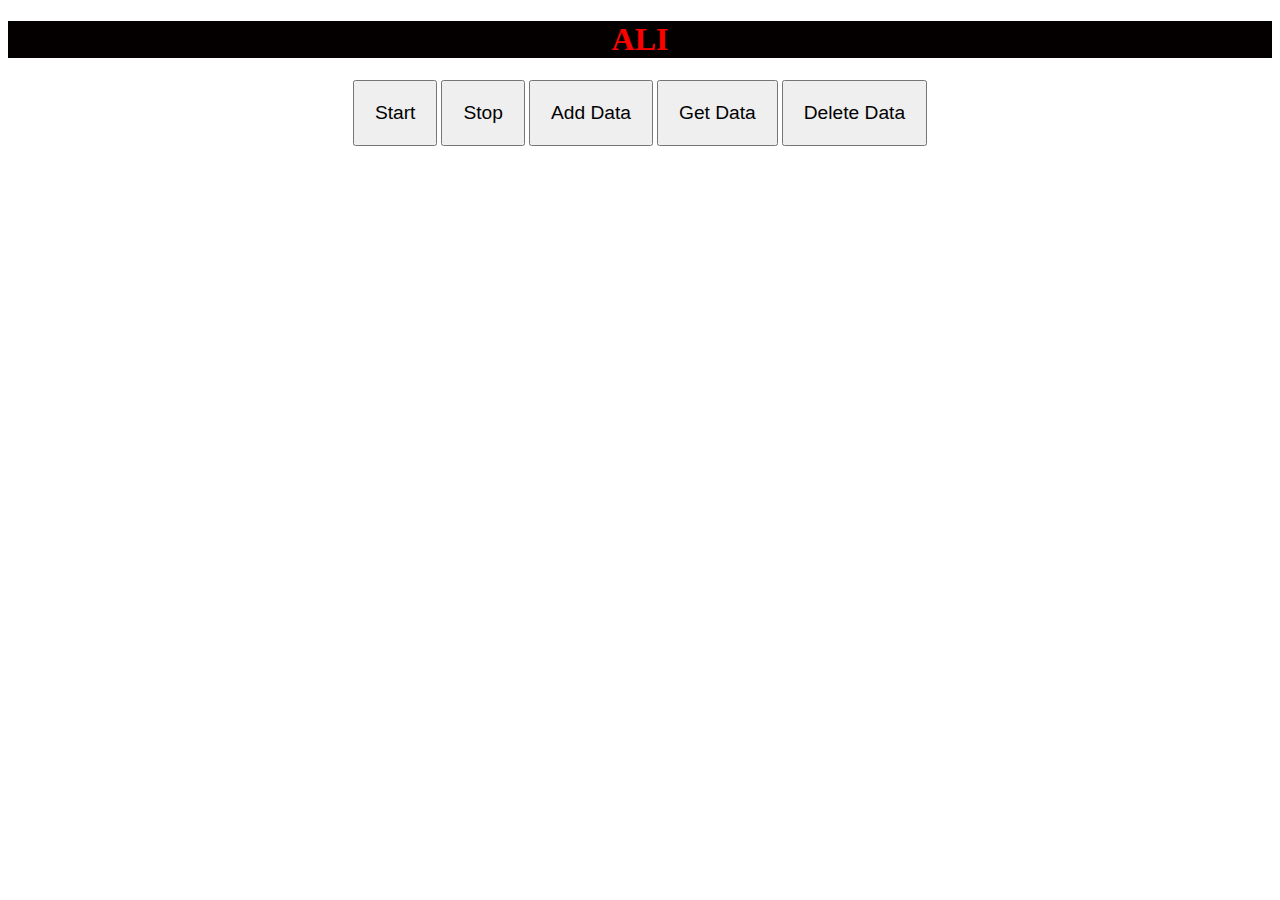
<file: day14/index.html>
<!DOCTYPE html>
<html lang="en">
<head>
    <meta charset="UTF-8">
    <meta name="viewport" content="width=device-width, initial-scale=1.0">
    <title>Document</title>
</head>
<style>
    body{
        text-align: center;
    }
    button{
        padding: 20px;
        font-size: 1.2rem;
    }
    .red{
        color: red;
        background-color: rgb(5, 0, 0);
    }
    .green{
        color: green;
        background-color: rgb(15, 1, 1);
    }
</style>
<body>
    <h1 class="red" id="heading">ALI</h1>
    <button onclick="start()">Start</button>
    <button onclick="stop()">Stop</button>
    <button onclick="add()">Add Data</button>
    <button onclick="get()">Get Data</button>
    <button onclick="del()">Delete Data</button>
    <script src="index.js"></script>
</body>
</html>
</file>
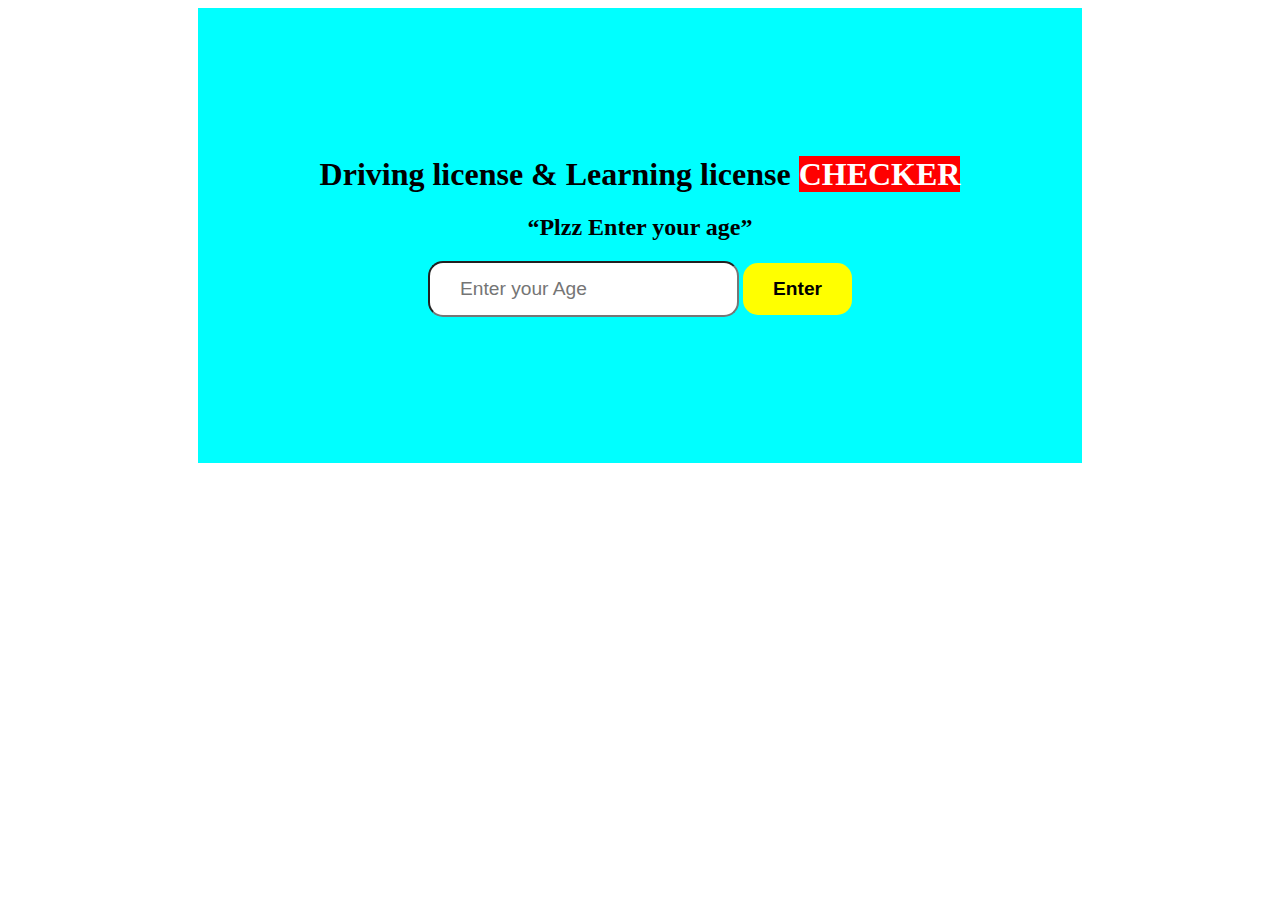
<file: day4/index.html>
<!DOCTYPE html>
<html lang="en">
<head>
    <meta charset="UTF-8">
    <meta name="viewport" content="width=device-width, initial-scale=1.0">
    <link rel="stylesheet" href="style.css">
    <title>Document</title>
</head>
<body>
    
     <div class="container">
        <h1>Driving license & Learning license <b style="font-weight: bolder; background-color:red; color: white;">CHECKER</b></h1>
        <h2><q>Plzz Enter your age</q></h2>
        <input type="text" id="myText" placeholder="Enter your Age">
        <button id="btn">Enter</button>
        <h2 id="h2" class="hh"></h2>
     </div>

    <script src="index.js"></script>
</body>
</html>
</file>
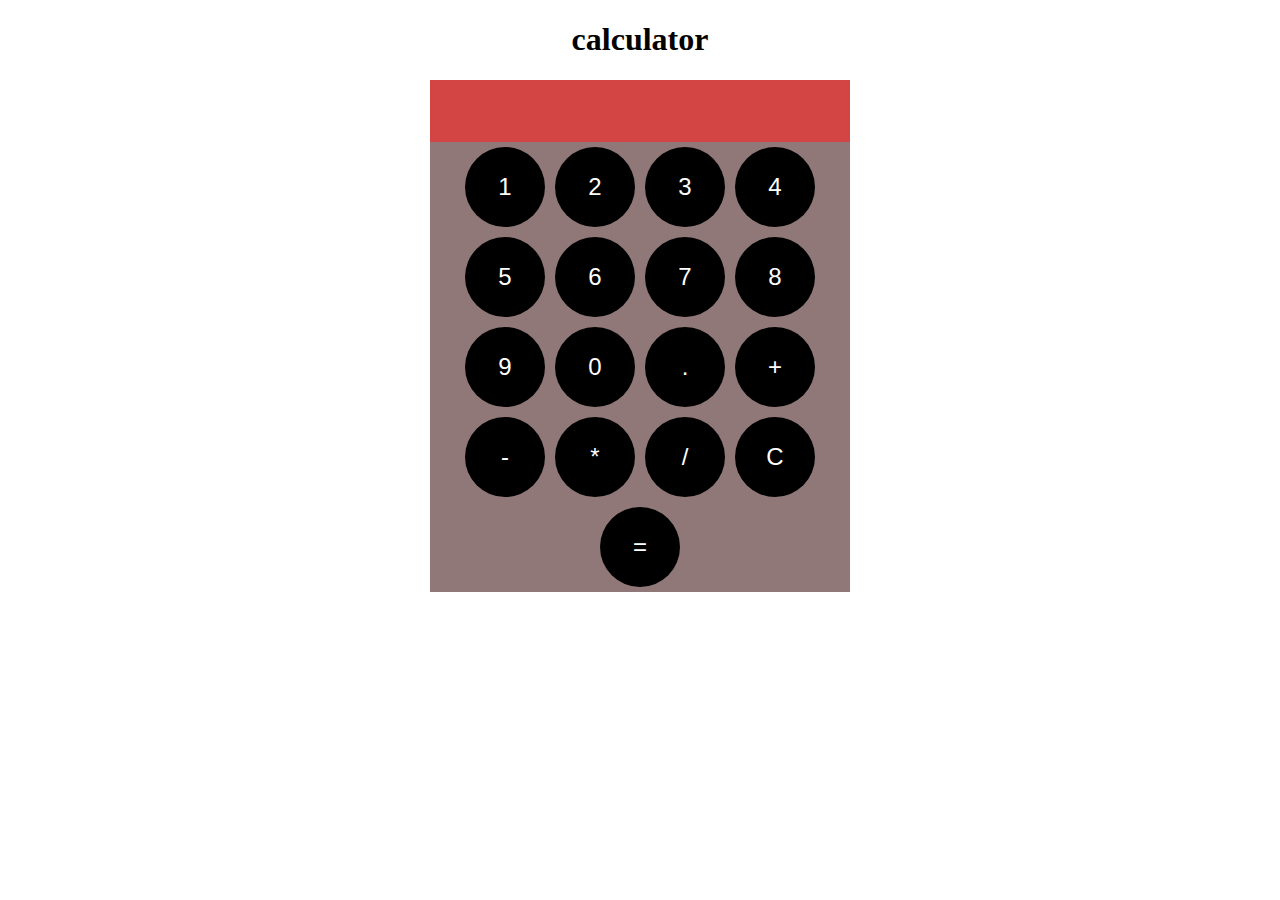
<file: Js-proj-2/index.html>
<!DOCTYPE html>
<html lang="en">
<head>
    <meta charset="UTF-8">
    <meta name="viewport" content="width=device-width, initial-scale=1.0">
    <title>Document</title>
</head>
<style>
    body{
        margin: 0;
        padding: 0;
        display: flex;
        justify-content: center;
        align-items: center;
    }
    .calculator{
        display: flex;
        flex-direction: column;
        border-radius: 100px;
        max-width: 420px;
    }
    h1{
        text-align: center;
    }
    .keys{
        display: flex;
        justify-content: center;
        align-items:center ;
        flex-wrap: wrap;
        width: 100%;
        background-color: rgb(144, 120, 120);
       
    }
    button{
        height: 80px;
        width: 80px;
        border-radius: 50%;
        background-color: black;
        color: white;
        font-size: 1.5rem;
        border: none;
        padding: 5px;
        margin: 5px;
        
    }
    input{
        height: 60px;
        width: 99%;
        background-color: rgb(211, 68, 68);
        color: black;
        font-size: 2rem;
        border: none;
        font-weight: bolder;
    }
</style>
<body>
    <div class="calculator">
        <h1>calculator</h1>
        <input id="inputValue" type="text" readonly>
        <div class="keys">
            <button class="appendValue" onclick="append('1')">1</button>
            <button class="appendValue" onclick="append('2')">2</button>
            <button class="appendValue" onclick="append('3')">3</button>
            <button class="appendValue" onclick="append('4')">4</button>
            <button class="appendValue" onclick="append('5')">5</button>
            <button class="appendValue" onclick="append('6')">6</button>
            <button class="appendValue" onclick="append('7')">7</button>
            <button class="appendValue" onclick="append('8')">8</button>
            <button class="appendValue" onclick="append('9')">9</button>
            <button class="appendValue" onclick="append('0')">0</button>
            <button class="appendValue" onclick="append('.')">.</button>
            <button class="appendValue" onclick="append('+')">+</button>
            <button class="appendValue" onclick="append('-')">-</button>
            <button class="appendValue" onclick="append('*')">*</button>
            <button class="appendValue" onclick="append('/')">/</button>
            <button  onclick="clearInput()">C</button>
            <button onclick="calculate()">=</button>
            
            
        </div>
    </div>
    <script src="index.js"></script>
</body>
</html>
</file>
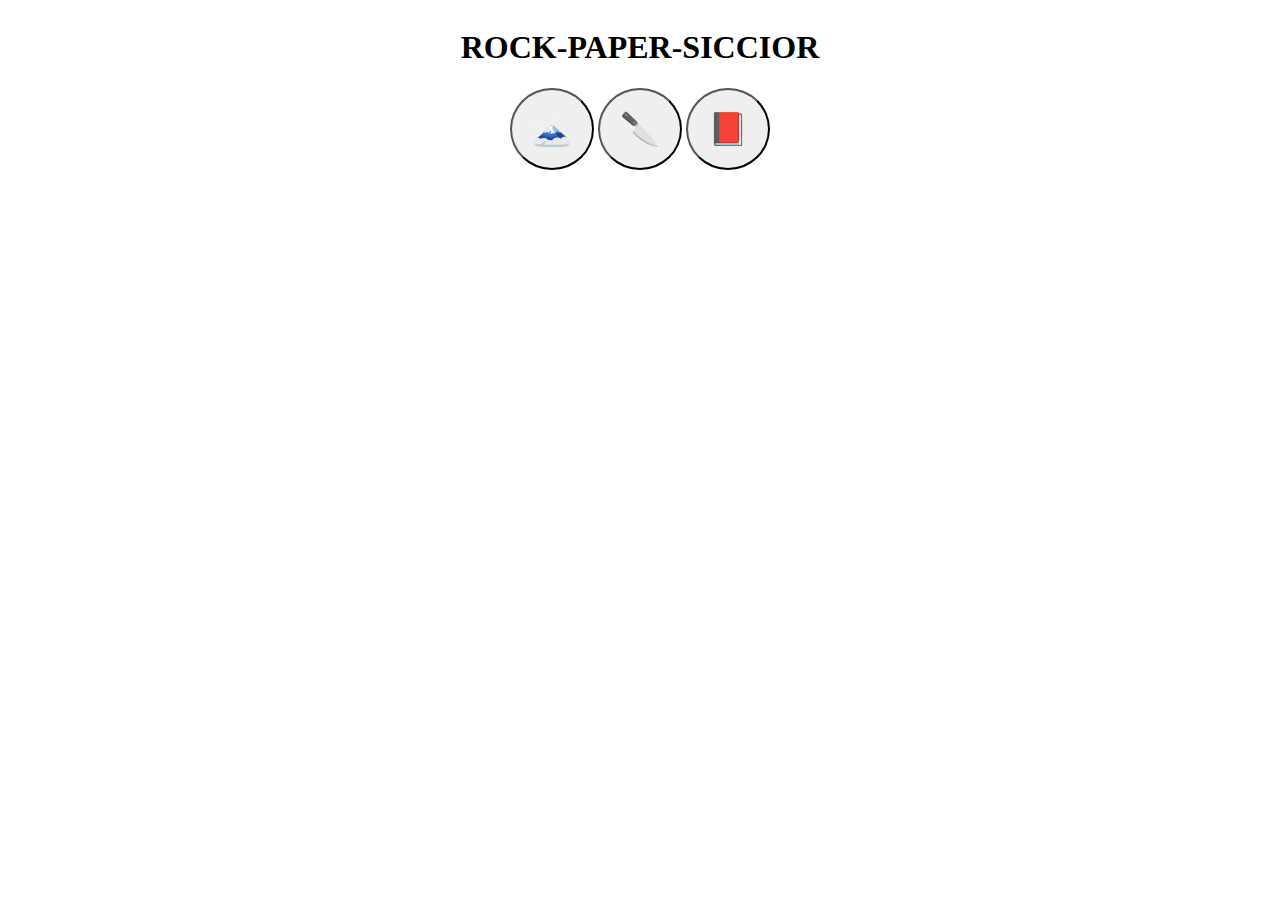
<file: Js-proj-3/index.html>
<!DOCTYPE html>
<html lang="en">
<head>
    <meta charset="UTF-8">
    <meta name="viewport" content="width=device-width, initial-scale=1.0">
    <title>Document</title>
</head>
<style>
   .container{
    display: flex;
    flex-direction: column;
    align-items: center;
   }
   button{
    padding: 20px;
    font-size: 2rem;
    border-radius: 50%;
   }
   h2{
    color: blue;
   }

</style>
<body>
    <div class="container">
        <h1>ROCK-PAPER-SICCIOR</h1>
        <div class="smallContainer">
            <button onclick="player('rock')">🗻</button>
            <button onclick="player('scissors')">🔪</button>
            <button onclick="player('paper')">📕</button>
        </div>
        <div class="display">
            <h2 id="pc"></h2>
            <h2 id="cc"></h2>
           <h1 id="result"></h1> 
           <h1 id="playerScore"></h1>
           <h1 id="compScore"></h1>
        </div>
    </div>
    <script src="index.js"></script>
</body>
</html>
</file>
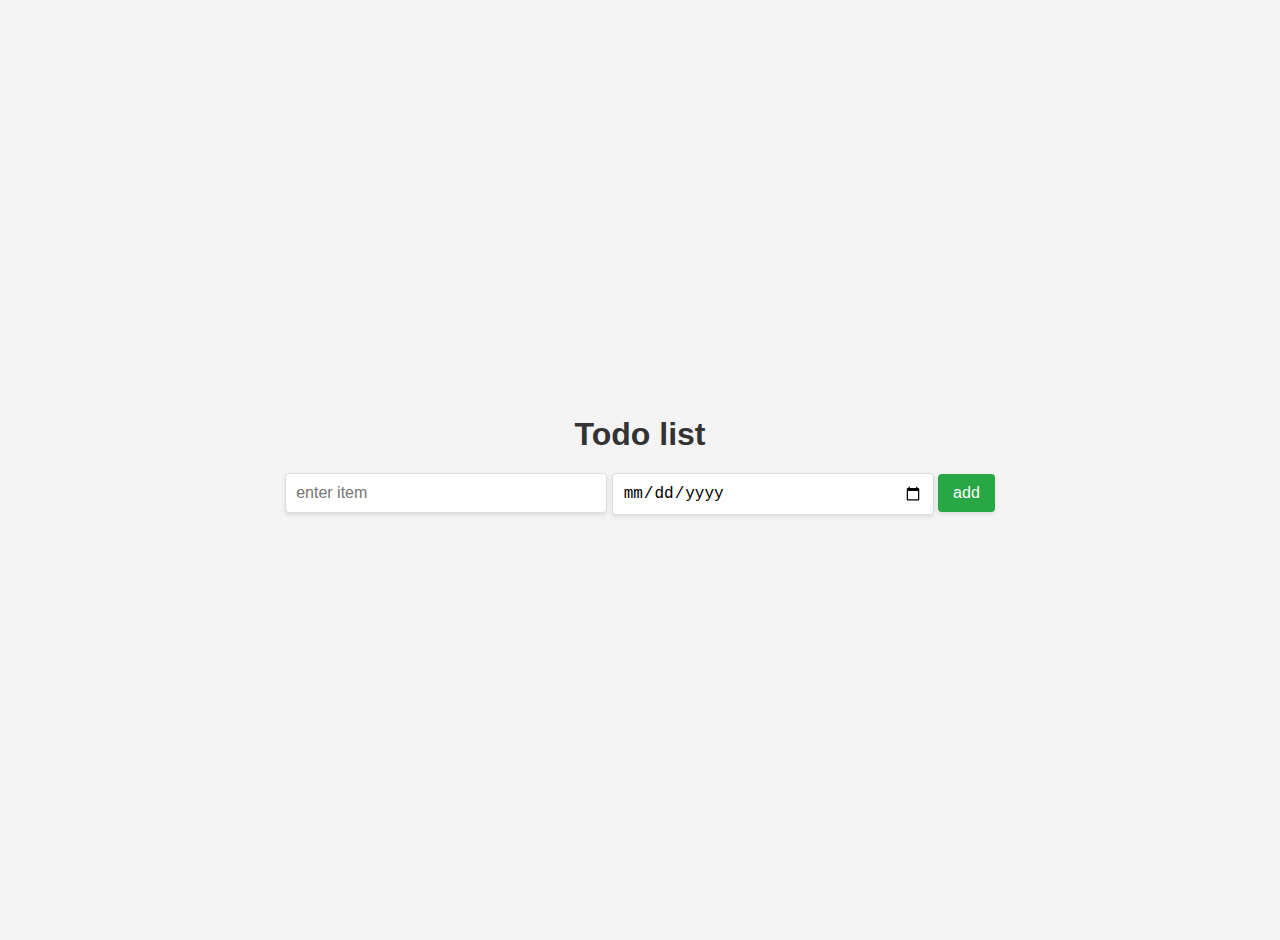
<file: JS-proj-4/index.html>
<!DOCTYPE html>
<html lang="en">
<head>
    <meta charset="UTF-8">
    <meta name="viewport" content="width=device-width, initial-scale=1.0">
    <link rel="stylesheet" href="index.css">
    <title>Document</title>
</head>
<body>
    <h1>Todo list</h1>
    <div >
        <input id="inputItem" type="text" placeholder="enter item">
        <input id="inputDate" type="date">
        <button onclick="addItem()">add</button>
    </div>
    <div id="data"></div>
   
   
    <script src="index.js"></script>
</body>
</html>
</file>
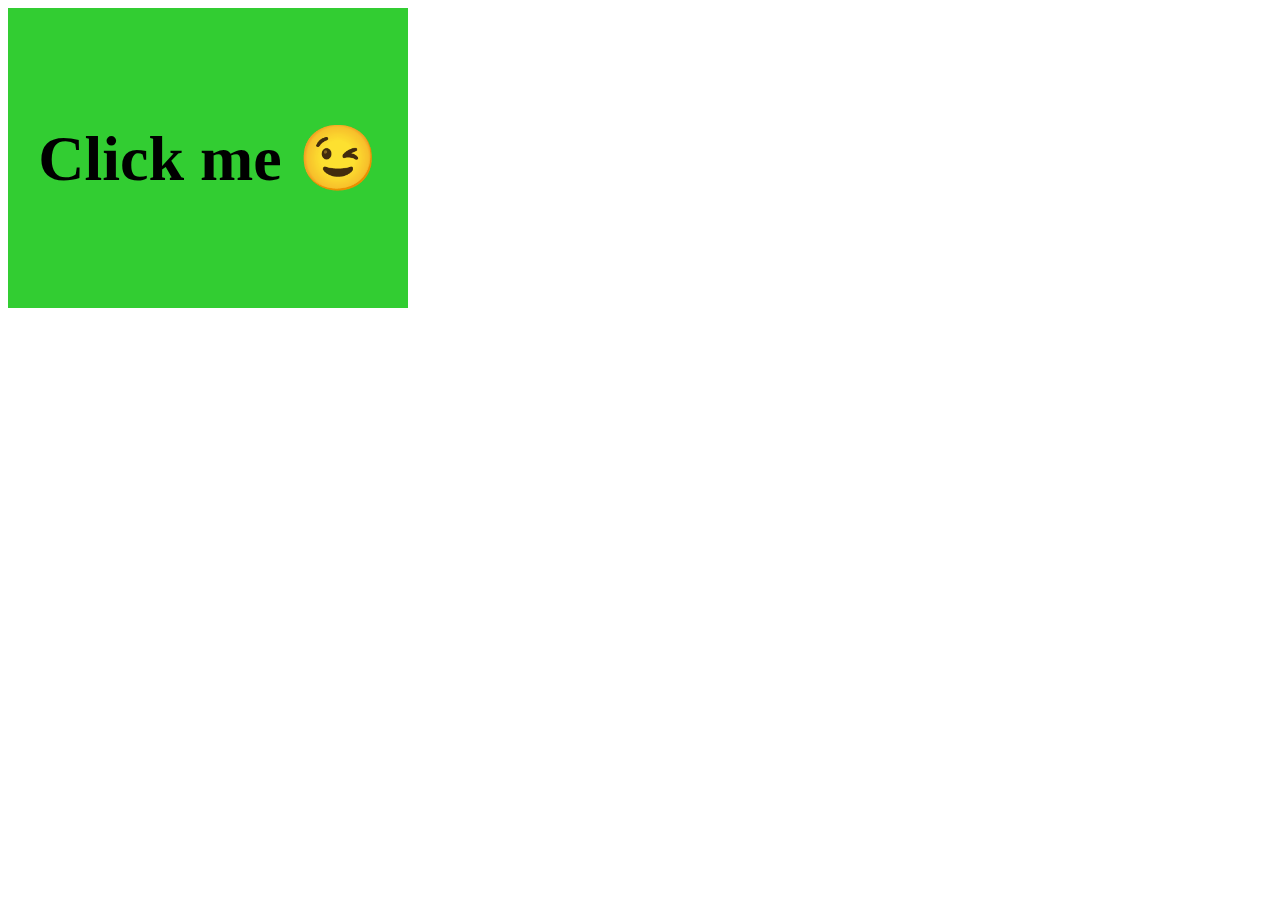
<file: JS-proj-5/index.html>
<!DOCTYPE html>
<html lang="en">
<head>
    <meta charset="UTF-8">
    <meta name="viewport" content="width=device-width, initial-scale=1.0">
    <link rel="stylesheet" href="index.css">
    <title>Document</title>
</head>
<body>
    <div id="container">
        Click me 
        😉
    </div>
    <script src="index.js"></script>
</body>
</html>
</file>
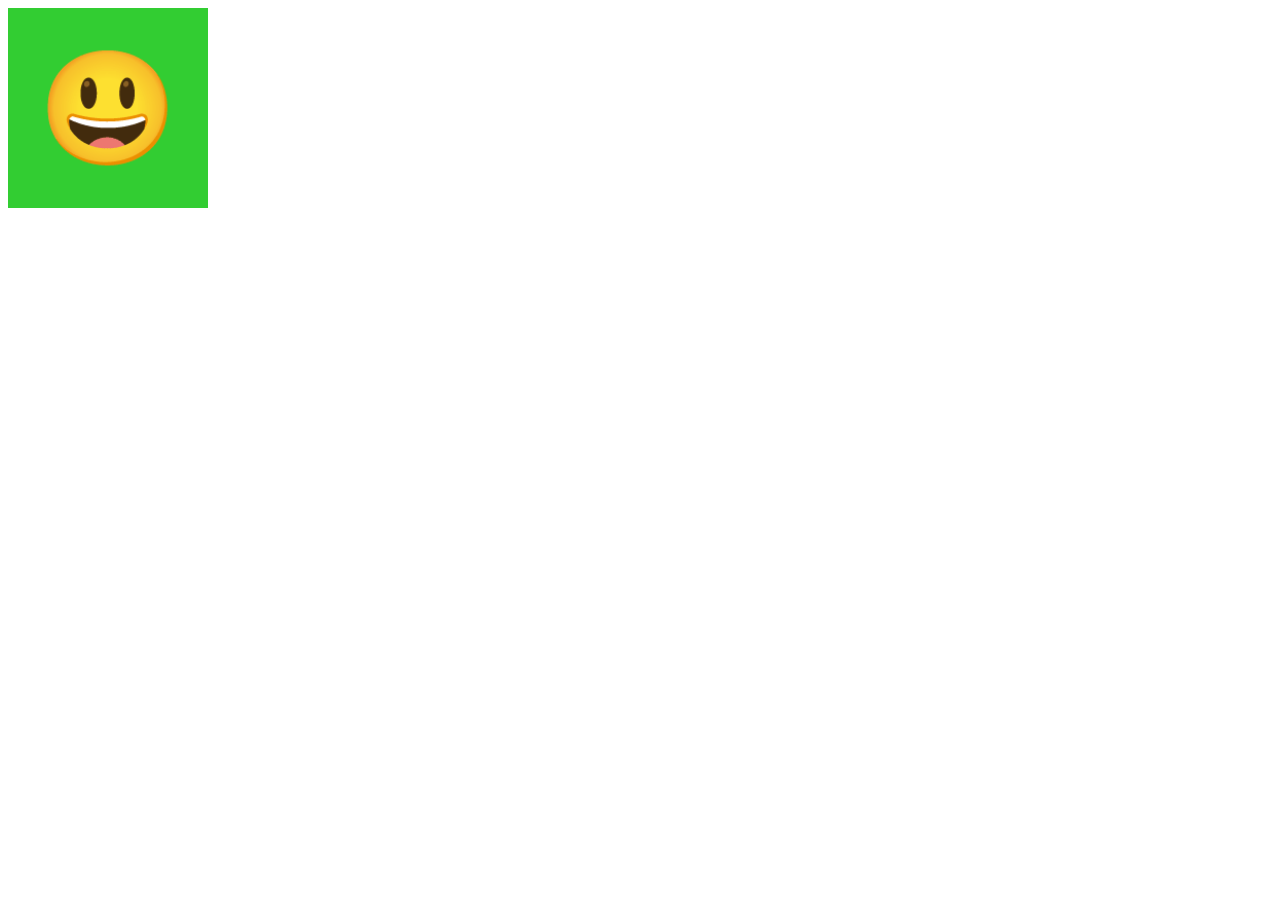
<file: JS-proj-6/index.html>
<!DOCTYPE html>
<html lang="en">
<head>
    <meta charset="UTF-8">
    <meta name="viewport" content="width=device-width, initial-scale=1.0">
    <link rel="stylesheet" href="style.css">
    <title>Document</title>
</head>
<body>
    <div id="container">
        😃
    </div>
    <script src="index.js"></script>
</body>
</html>
</file>
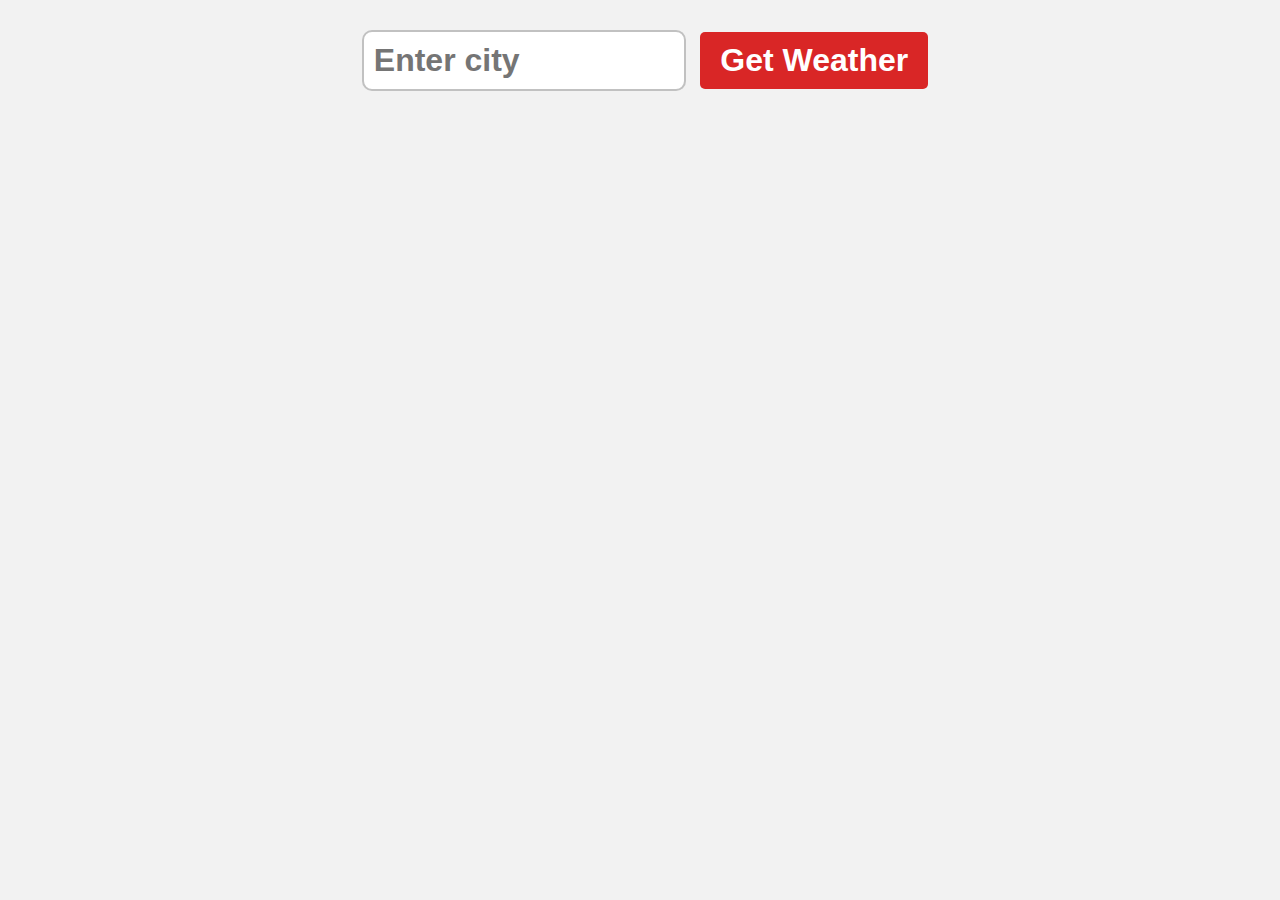
<file: JS-proj-7/index.html>
<!DOCTYPE html>
<html lang="en">
<head>
    <meta charset="UTF-8">
    <meta name="viewport" content="width=device-width, initial-scale=1.0">
    <link rel="stylesheet" href="style.css">
    <title>Document</title>
</head>
<body>
    <form class="weatherForm">
        <input type="text" class="cityInput" placeholder="Enter city">
        <button type="submit">Get Weather</button>
    </form>

    <div class="card" style="display: none">
    </div>
    <script src="index.js"></script>
</body>
</html>
</file>
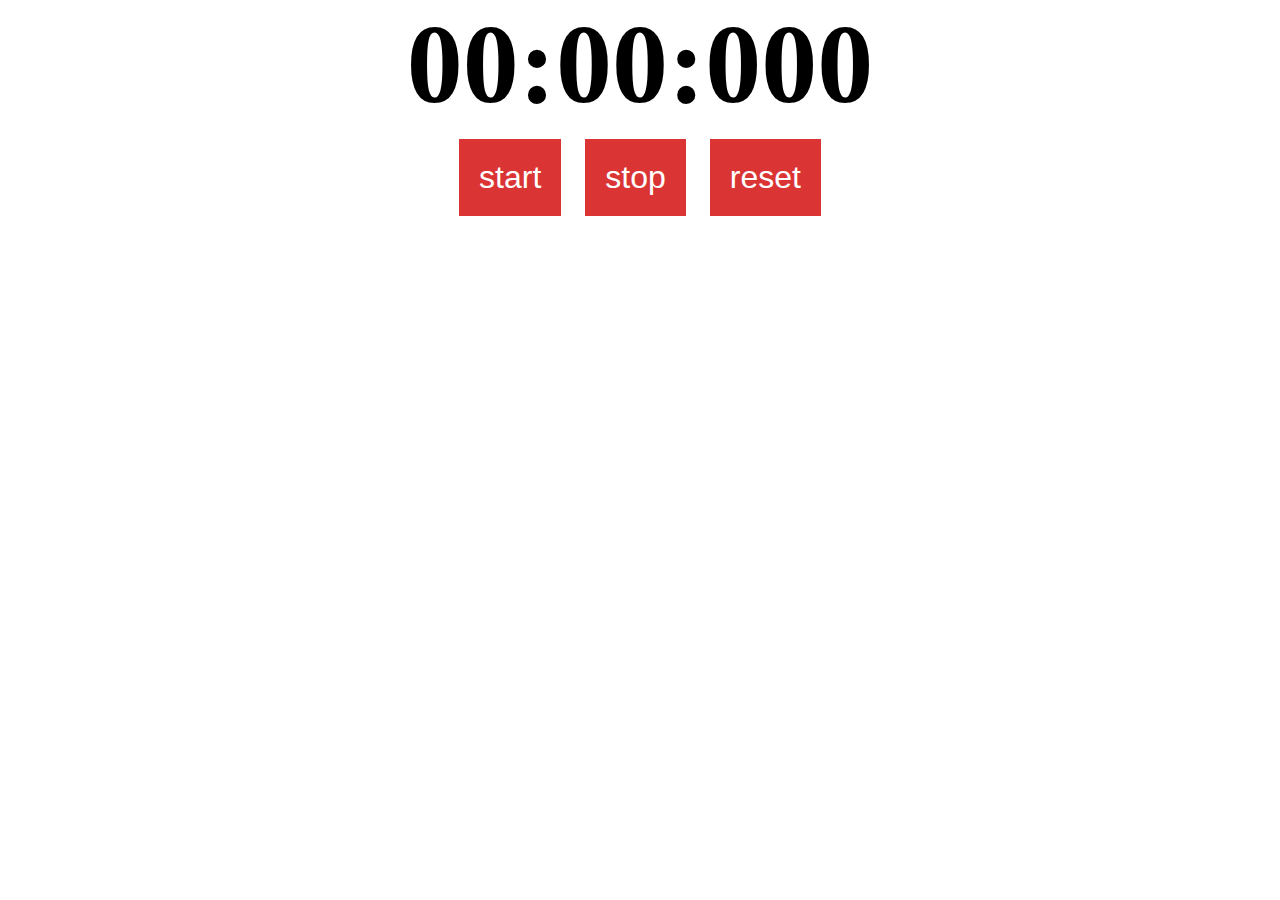
<file: JS-proj-8/index.html>
<!DOCTYPE html>
<html lang="en">
<head>
    <meta charset="UTF-8">
    <meta name="viewport" content="width=device-width, initial-scale=1.0">
    <link rel="stylesheet" href="style.css">
    <title>Document</title>
</head>
<body>
    <div id="container">
        <span id="min">00</span>:<span id="sec">00</span>:<span id="milsec">000</span>
    </div>
    <div id="btn">
         <button id="start">start</button>
         <button id="stop">stop</button>
         <button id="reset">reset</button>
         
    </div>
    <script src="index.js"></script>
</body>
</html>
</file>
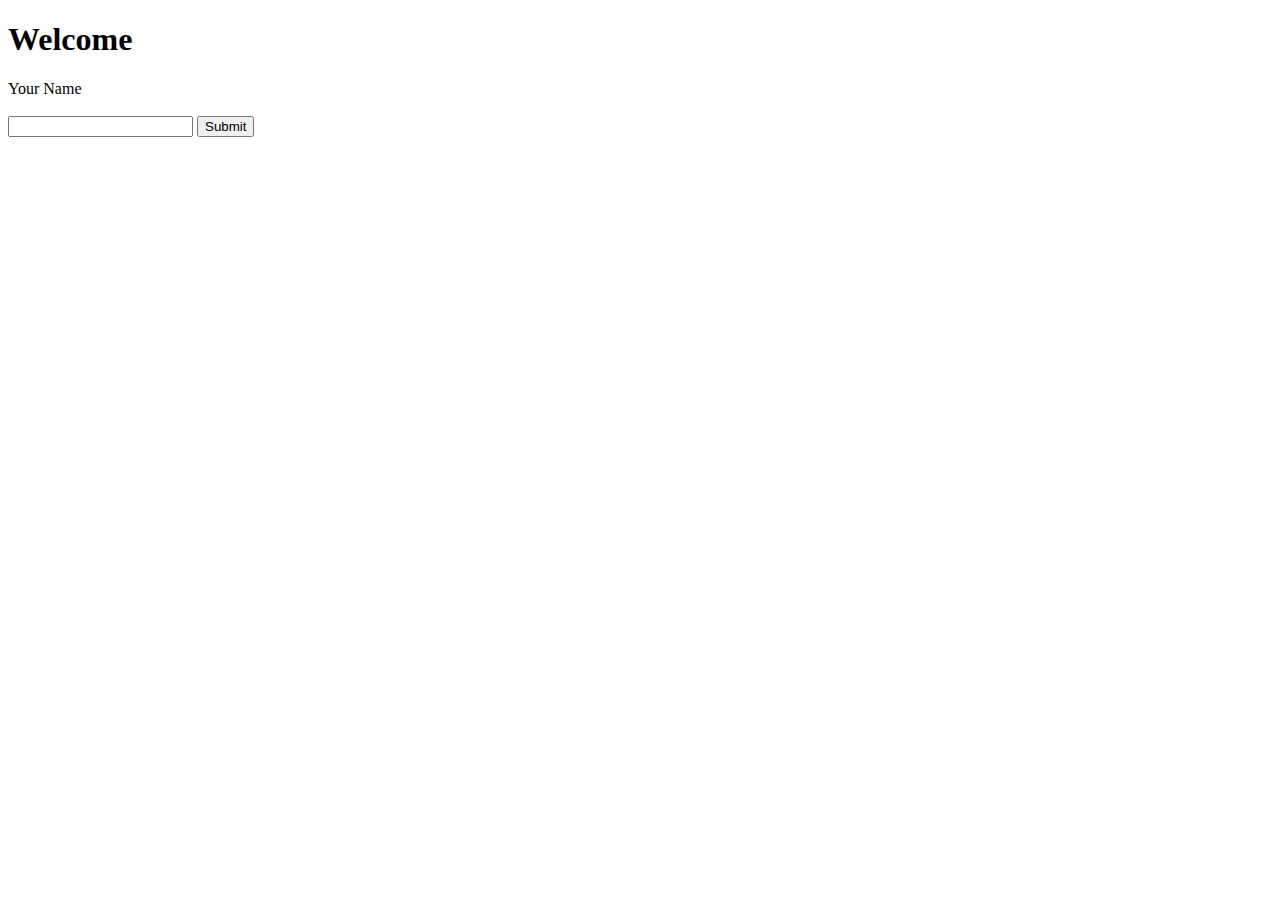
<file: myJs-1/index.html>
<!DOCTYPE html>
<html lang="en">
<head>
    <meta charset="UTF-8">
    <meta name="viewport" content="width=device-width, initial-scale=1.0">
    <link rel="stylesheet" href="index.css">
    <title>Document</title>
</head>
<body>
    <!-- <p id="myName"></p>
    <p id="myAge"></p>
    <p id="student"></p> -->



    <h1 id="h1">Welcome</h1>
    <label for="myText">Your Name</label><br><br>
    <input id="myText" type="text" >
    <button id="myBtn" type="submit">Submit</button>
   

<!-- 
    <h1>Enter the raduius of a circle</h1>
    <label for="myText">Radius</label><br><br>
    <input type="text" id="myText">
    <button type="submit" id="myBtn">Submit</button>
    <h2 id="h2">circumference</h2> -->


    <!-- <div class="counter">
        <h1 id="h1">0</h1>
        <button class="btn" id="btnI">Increase</button>
        <button class="btn" id="btnR">Reset</button>
        <button class="btn" id="btnD">Decrease</button>
    </div> -->



    <!-- <div class="dice">
        <button class="btn" id="myBtn">Roll</button>
        <h1 id="h1"></h1>
    </div> -->



<!--     
      <input type="checkbox" id="checkBoxBtn">
      <label for="checkBox">Subscribe</label> <br><br>

      <input type="radio" id="visaBtn" name="cards">
      <label for="radioBtn"> Visa </label> <br>
       
      <input type="radio" id="masterCardBtn" name="cards">
      <label for="radioBtn"> MasterCard </label> <br>

      <input type="radio" id="rupayBtn" name="cards">
      <label for="radioBtn">Rupay </label> <br><br>

      <button type="submit" id="btn">Submit</button>

      <h1 id="subs"></h1>
      <h1 id="card"></h1> -->

    
      

      <!-- <form >
              <h1>Temperature converter</h1>
              <input type="number" id="inputId" value="0"><br>

              <input type="radio" name="unit" id="fToc">
              <label for="fToc">fah 👉 celcius</label><br>

              <input type="radio" name="unit" id="cTof">
              <label for="cTof">celcius 👉 fah</label><br>

              <button type="button" onclick="changeTemp()">submit</button>

              <h1 id="result"></h1>
      </form> -->


     <!-- <div id="container">

     </div> -->


     <!-- <h1 id="myH1"></h1> -->
      <!-- <div class="container">
            <input id="pokemon" type="text" placeholder="pokemon" >
            <button class="btn" onclick="fetchData()">enter</button>
            <img id="image" src="" alt="pokemon" style="display: none;">
            <h1 id="PokeName"></h1>
    </div> -->
     



    <script src="index.js"></script>
</body>
</html>
</file>
<file: day4/style.css>
.container {
	text-align: center;
	background-color: aqua;
	color: black;
	width: 60%;
	margin: auto;
	padding: 10% 5%;
}
.container button {
	border: none;
	padding: 15px 30px;
	color: rgb(0, 0, 0);
	background-color: yellow;
	border-radius: 15px;
	font-size: 1.2em;
	font-weight: bold;
}
.container input {
	padding: 15px 30px;
	border-radius: 15px;
	font-size: 1.2em;
}
.hh {
	font-family: Arial, Helvetica, sans-serif;
	font-style: italic;
	font-weight: 800;
	color: rgb(219, 7, 7);
}
</file>
<file: JS-proj-4/index.css>
body {
	font-family: Arial, sans-serif;
	background-color: #f4f4f4;
	margin: 0;
	padding: 20px;
	display: flex;
	justify-content: center;
	align-items: center;
	min-height: 100vh;
	flex-direction: column;
}

h1 {
	color: #333;
	text-align: center;
	margin-bottom: 20px;
}

/* Styling for the input field and button */

input[type="text"],
input[type="date"] {
	padding: 10px;
	font-size: 16px;
	border: 1px solid #ddd;
	border-radius: 4px;
	width: 300px;
	margin-bottom: 10px;
	box-shadow: 0px 2px 4px rgba(0, 0, 0, 0.1);
}

button {
	padding: 10px 15px;
	font-size: 16px;
	background-color: #28a745;
	color: white;
	border: none;
	border-radius: 4px;
	cursor: pointer;
	box-shadow: 0px 2px 4px rgba(0, 0, 0, 0.1);
	transition: background-color 0.3s;
}

button:hover {
	background-color: #218838;
}

/* Styling for the list items */
#data {
	margin-top: 20px;
	max-width: 400px;
	width: 100%;
}

#data div {
	background-color: white;
	padding: 10px;
	margin-bottom: 5px;
	border-radius: 4px;
	box-shadow: 0px 2px 4px rgba(0, 0, 0, 0.1);
	display: flex;
	justify-content: space-between;
	align-items: center;
}

li {
	list-style-type: none;
	font-size: 18px;
	color: #333;
}

/* Delete button styling */
.delete-button {
	background-color: #dc3545;
	padding: 5px 10px;
	border-radius: 4px;
	color: white;
	border: none;
	cursor: pointer;
	transition: background-color 0.3s;
}

.delete-button:hover {
	background-color: #c82333;
}
.item-date {
	font-size: 14px;
	color: #777;
	margin-left: 20px;
}
</file>
<file: JS-proj-5/index.css>
#container {
	background-color: limegreen;
	width: 400px;
	height: 300px;
	font-size: 4rem;
	font-weight: bolder;
	display: flex;
	justify-content: center;
	align-items: center;
}
</file>
<file: JS-proj-6/style.css>
#container {
	background-color: limegreen;
	width: 200px;
	height: 200px;
	font-size: 7rem;
	display: flex;
	justify-content: center;
	align-items: center;
	position: relative;
}
</file>
<file: JS-proj-7/style.css>
body {
	font-family: Arial, sans-serif;
	background-color: hsl(0, 0%, 95%);
	margin: 0;
	display: flex;
	flex-direction: column;
	align-items: center;
}
.weatherForm {
	margin: 20px;
}
.cityInput {
	padding: 10px;
	font-size: 2rem;
	font-weight: bold;
	border: 2px solid hsla(0, 0%, 20%, 0.3);
	border-radius: 10px;
	margin: 10px;
	width: 300px;
}
button[type="submit"] {
	padding: 10px 20px;
	font-weight: bold;
	font-size: 2rem;
	background-color: hsl(0, 70%, 50%);
	color: white;
	border: none;
	border-radius: 5px;
	cursor: pointer;
}
button[type="submit"]:hover {
	background-color: hsl(4, 78%, 49%);
}
.card {
	background: linear-gradient(180deg, hsl(316, 70%, 52%), hsl(131, 100%, 75%));
	padding: 50px;
	border-radius: 10px;
	box-shadow: 10px 10px 10px hsla(0, 0%, 0%, 0.5);
	min-width: 300px;
	display: flex;
	flex-direction: column;
	align-items: center;
}
h1 {
	margin-top: 0;
	margin-bottom: 25px;
}
p {
	font-size: 1.5rem;
	margin: 5px 0;
}
.cityDisplay,
.tempDisplay {
	font-size: 3.5rem;
	font-weight: bold;
	color: hsla(0, 0%, 0%, 0.8);
	margin-bottom: 25px;
}
.humidityDisplay {
	font-weight: bold;
	margin-bottom: 25px;
}
.descDisplay {
	font-style: italic;
	font-weight: bold;
	font-size: 2rem;
}
.weatherEmoji {
	margin: 0;
	font-size: 7.5rem;
}
.errorDisplay {
	font-size: 2.5rem;
	font-weight: bold;
	color: hsla(0, 0%, 0%, 0.75);
}
</file>
<file: JS-proj-8/style.css>
body {
	margin: 0;
	padding: 0;
	display: flex;
	justify-content: center;
	align-items: center;
	flex-direction: column;
}
#container {
	font-size: 7rem;
	font-weight: 800;
}
#btn button {
	padding: 20px 20px;
	margin: 10px;
	font-size: 2rem;
	background-color: rgb(218, 52, 52);
	color: white;
	border: none;
}
</file>
<file: myJs-1/index.css>
/* .counter {
	text-align: center;
	font-size: 2em;
	
}
.btn {
	padding: 10px 20px;
	margin: 5px;
	color: white;
	background-color: rebeccapurple;
	font-size: 1.2em;
	border: none;
}
.btn:hover {
	background-color: rgb(163, 127, 198);
} */

/* .dice {
	text-align: center;
}
.btn {
	padding: 10px 20px;
	margin: 5px;
	color: white;
	background-color: rebeccapurple;
	font-size: 1.2em;
	border: none;
} */

/*temperatrure converter*/

/* h1,
form {
	text-align: center;
	background-color: rgb(109, 218, 218);
}
form {
	max-width: 300px;
	margin: auto;
}
#inputId {
	padding: 10px;
	border: 2px solid black;
	font-size: 1.2em;
	margin-bottom: 20px;
}
label {
	font-size: 1.2em;
	font-weight: bolder;
}
button {
	margin-top: 20px;
	padding: 10px 20px;
	color: white;
	font-size: 1.2em;
	background-color: red;
	border: none;
	border-radius: 10px;
} */

.container {
	width: 70%;
	margin-left: 15%;
	background-color: #070804;
	/* border: 1px solid red; */
	display: flex;
	flex-direction: column;
	align-content: center;
	justify-content: center;
}
#pokemon {
	width: 50%;
	margin: auto;
	padding: 20px;
	font-size: 1.5rem;
}
.btn {
	padding: 10px 20px;
	margin: auto;
	width: 10%;

	color: white;
	background-color: rebeccapurple;
	font-size: 1.2em;
	border: none;
}
#image {
	width: 35%;
	height: 50%;
	margin-left: 30%;
}
#PokeName {
	text-align: center;
	color: white;
}
</file>
